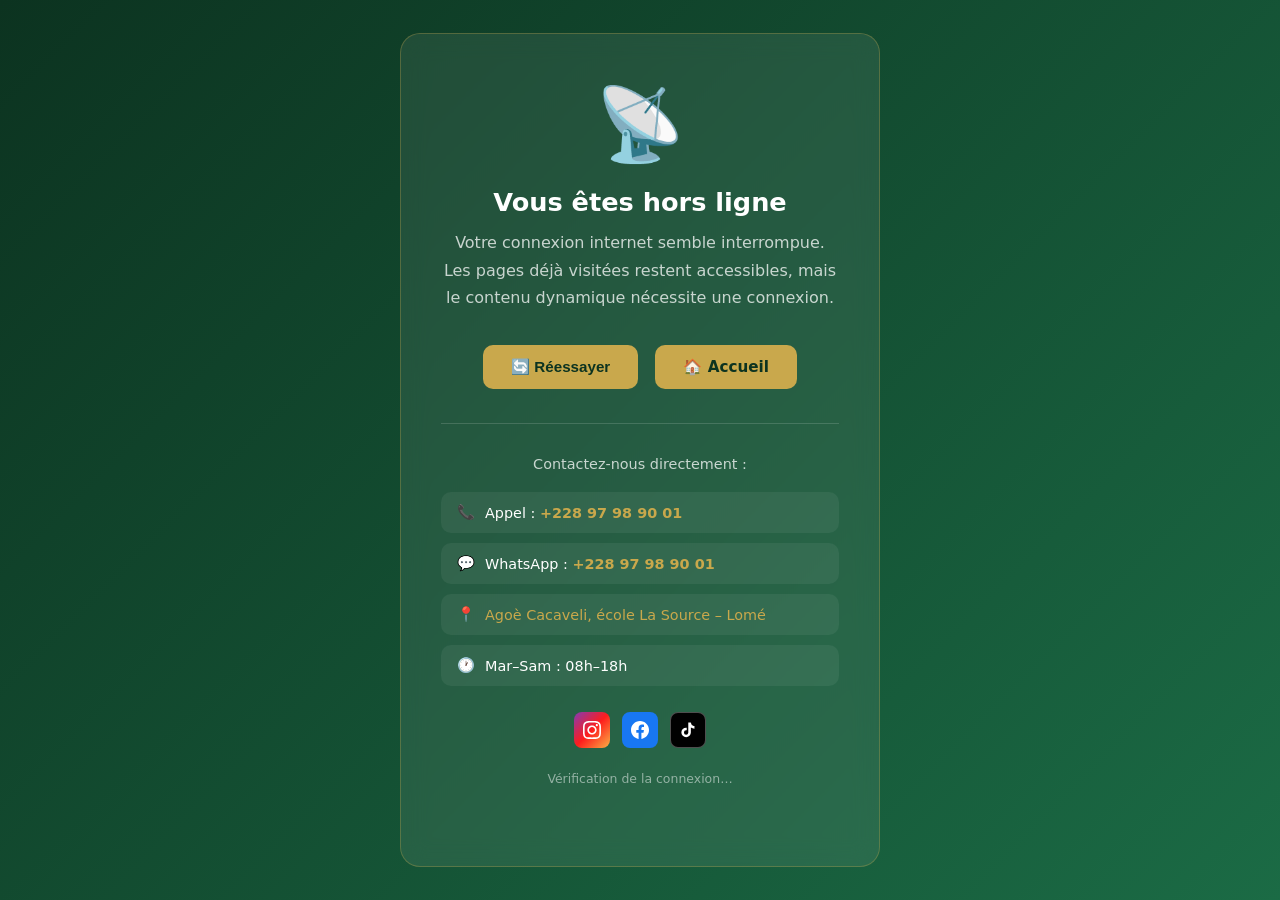
<file: offline.html>
<!doctype html>
<html lang="fr">
<head>
<meta charset="utf-8">
<meta name="viewport" content="width=device-width, initial-scale=1, viewport-fit=cover">
<title>Hors ligne – MiraLocks</title>
<link rel="icon" type="image/x-icon" href="assets/favicon.ico">
<link rel="icon" type="image/png" sizes="32x32" href="assets/favicon-32.png">
<link rel="icon" type="image/png" sizes="16x16" href="assets/favicon-16.png">
<link rel="apple-touch-icon" sizes="180x180" href="assets/apple-touch-icon.png">
<meta name="description" content="Institut MiraLocks – Page hors ligne. Vérifiez votre connexion internet.">
<meta name="theme-color" content="#c9a84c">
<style>
  *, *::before, *::after { box-sizing: border-box; margin: 0; padding: 0; }
  body {
    font-family: system-ui, -apple-system, sans-serif;
    background: linear-gradient(135deg, #0c3320 0%, #1b6b45 100%);
    min-height: 100vh;
    display: flex;
    align-items: center;
    justify-content: center;
    padding: 20px;
    color: #fff;
  }
  .card {
    background: rgba(255,255,255,.08);
    backdrop-filter: blur(12px);
    border: 1px solid rgba(201,168,76,.3);
    border-radius: 20px;
    padding: 48px 40px;
    text-align: center;
    max-width: 480px;
    width: 100%;
  }
  .icon { font-size: 72px; margin-bottom: 20px; animation: pulse 2s infinite; }
  @keyframes pulse { 0%,100%{transform:scale(1)} 50%{transform:scale(1.05)} }
  h1 { font-size: 1.6rem; font-weight: 800; margin-bottom: 12px; color: #fff; }
  p  { color: rgba(255,255,255,.75); line-height: 1.7; margin-bottom: 28px; }
  .gold { color: #c9a84c; }
  .btn {
    display: inline-flex; align-items: center; gap: 8px;
    background: #c9a84c; color: #0c3320;
    font-weight: 700; font-size: .95rem;
    padding: 13px 28px; border-radius: 10px;
    text-decoration: none; border: none; cursor: pointer;
    transition: transform .2s, background .2s;
    margin: 6px;
  }
  .btn:hover { transform: translateY(-2px); background: #e8d080; }
  .divider { border: none; border-top: 1px solid rgba(255,255,255,.15); margin: 28px 0; }
  .contacts { display: flex; flex-direction: column; gap: 10px; }
  .contact-item {
    display: flex; align-items: center; gap: 10px;
    background: rgba(255,255,255,.06); border-radius: 10px;
    padding: 12px 16px; font-size: .9rem;
  }
  .contact-item a { color: #c9a84c; text-decoration: none; font-weight: 600; }
  .status { font-size: .78rem; color: rgba(255,255,255,.5); margin-top: 20px; }
  @media (max-width:480px) { .card { padding: 32px 24px; } }
</style>
<link rel="canonical" href="https://www.miralocks.com/offline.html">
<link rel="manifest" href="manifest.json">
</head>
<body>
<div class="card">
  <div class="icon">📡</div>
  <h1>Vous êtes hors ligne</h1>
  <p>Votre connexion internet semble interrompue. Les pages déjà visitées restent accessibles, mais le contenu dynamique nécessite une connexion.</p>

  <button class="btn" onclick="window.location.reload()">🔄 Réessayer</button>
  <a class="btn" href="index.html">🏠 Accueil</a>

  <hr class="divider">

  <p style="margin-bottom:16px;font-size:.9rem">Contactez-nous directement :</p>
  <div class="contacts">
    <div class="contact-item">
      <span>📞</span>
      <span>Appel : <a href="tel:+22897989001">+228 97 98 90 01</a></span>
    </div>
    <div class="contact-item">
      <span>💬</span>
      <span>WhatsApp : <a href="https://wa.me/22897989001">+228 97 98 90 01</a></span>
    </div>
    <div class="contact-item">
      <span>📍</span>
      <span class="gold">Agoè Cacaveli, école La Source – Lomé</span>
    </div>
    <div class="contact-item">
      <span>🕐</span>
      <span>Mar–Sam : 08h–18h</span>
    </div>
    <div style="display:flex;gap:12px;margin-top:16px;justify-content:center">
        <a href="https://www.instagram.com/miralocks_togo" target="_blank" rel="noopener noreferrer" aria-label="Instagram MiraLocks"
           style="width:36px;height:36px;border-radius:8px;background:linear-gradient(135deg,#833ab4,#fd1d1d,#fcb045);display:flex;align-items:center;justify-content:center;transition:transform .2s"
           onmouseover="this.style.transform='scale(1.15)'" onmouseout="this.style.transform=''">
          <svg width="18" height="18" viewBox="0 0 24 24" fill="white"><path d="M12 2.163c3.204 0 3.584.012 4.85.07 3.252.148 4.771 1.691 4.919 4.919.058 1.265.069 1.645.069 4.849 0 3.205-.012 3.584-.069 4.849-.149 3.225-1.664 4.771-4.919 4.919-1.266.058-1.644.07-4.85.07-3.204 0-3.584-.012-4.849-.07-3.26-.149-4.771-1.699-4.919-4.92-.058-1.265-.07-1.644-.07-4.849 0-3.204.013-3.583.07-4.849.149-3.227 1.664-4.771 4.919-4.919 1.266-.057 1.645-.069 4.849-.069zm0-2.163c-3.259 0-3.667.014-4.947.072-4.358.2-6.78 2.618-6.98 6.98-.059 1.281-.073 1.689-.073 4.948 0 3.259.014 3.668.072 4.948.2 4.358 2.618 6.78 6.98 6.98 1.281.058 1.689.072 4.948.072 3.259 0 3.668-.014 4.948-.072 4.354-.2 6.782-2.618 6.979-6.98.059-1.28.073-1.689.073-4.948 0-3.259-.014-3.667-.072-4.947-.196-4.354-2.617-6.78-6.979-6.98-1.281-.059-1.69-.073-4.949-.073zm0 5.838c-3.403 0-6.162 2.759-6.162 6.162s2.759 6.163 6.162 6.163 6.162-2.759 6.162-6.163c0-3.403-2.759-6.162-6.162-6.162zm0 10.162c-2.209 0-4-1.79-4-4 0-2.209 1.791-4 4-4s4 1.791 4 4c0 2.21-1.791 4-4 4zm6.406-11.845c-.796 0-1.441.645-1.441 1.44s.645 1.44 1.441 1.44c.795 0 1.439-.645 1.439-1.44s-.644-1.44-1.439-1.44z"/></svg>
        </a>
        <a href="https://www.facebook.com/miralocks" target="_blank" rel="noopener noreferrer" aria-label="Facebook MiraLocks"
           style="width:36px;height:36px;border-radius:8px;background:#1877f2;display:flex;align-items:center;justify-content:center;transition:transform .2s"
           onmouseover="this.style.transform='scale(1.15)'" onmouseout="this.style.transform=''">
          <svg width="18" height="18" viewBox="0 0 24 24" fill="white"><path d="M24 12.073c0-6.627-5.373-12-12-12s-12 5.373-12 12c0 5.99 4.388 10.954 10.125 11.854v-8.385H7.078v-3.47h3.047V9.43c0-3.007 1.792-4.669 4.533-4.669 1.312 0 2.686.235 2.686.235v2.953H15.83c-1.491 0-1.956.925-1.956 1.874v2.25h3.328l-.532 3.47h-2.796v8.385C19.612 23.027 24 18.062 24 12.073z"/></svg>
        </a>
        <a href="https://www.tiktok.com/@miralocks_togo" target="_blank" rel="noopener noreferrer" aria-label="TikTok MiraLocks"
           style="width:36px;height:36px;border-radius:8px;background:#010101;display:flex;align-items:center;justify-content:center;border:1px solid rgba(255,255,255,.3);transition:transform .2s"
           onmouseover="this.style.transform='scale(1.15)'" onmouseout="this.style.transform=''">
          <svg width="18" height="18" viewBox="0 0 24 24" fill="white"><path d="M19.59 6.69a4.83 4.83 0 01-3.77-4.25V2h-3.45v13.67a2.89 2.89 0 01-2.88 2.5 2.89 2.89 0 01-2.89-2.89 2.89 2.89 0 012.89-2.89c.28 0 .54.04.79.1V9.01a6.33 6.33 0 00-.79-.05 6.34 6.34 0 00-6.34 6.34 6.34 6.34 0 006.34 6.34 6.34 6.34 0 006.33-6.34V8.69a8.18 8.18 0 004.78 1.52V6.75a4.85 4.85 0 01-1.01-.06z"/></svg>
        </a>
      </div>
  </div>

  <p class="status" id="status-msg">Vérification de la connexion…</p>
</div>

<script>
  function checkConnection() {
    var msg = document.getElementById('status-msg');
    if (navigator.onLine) {
      msg.textContent = '✅ Connexion rétablie — rechargement…';
      setTimeout(function() { window.location.href = 'index.html'; }, 1500);
    } else {
      msg.textContent = '❌ Toujours hors ligne — réessayez plus tard.';
    }
  }
  window.addEventListener('online', checkConnection);
  setTimeout(checkConnection, 2000);
</script>
</body>
</html>
</file>
